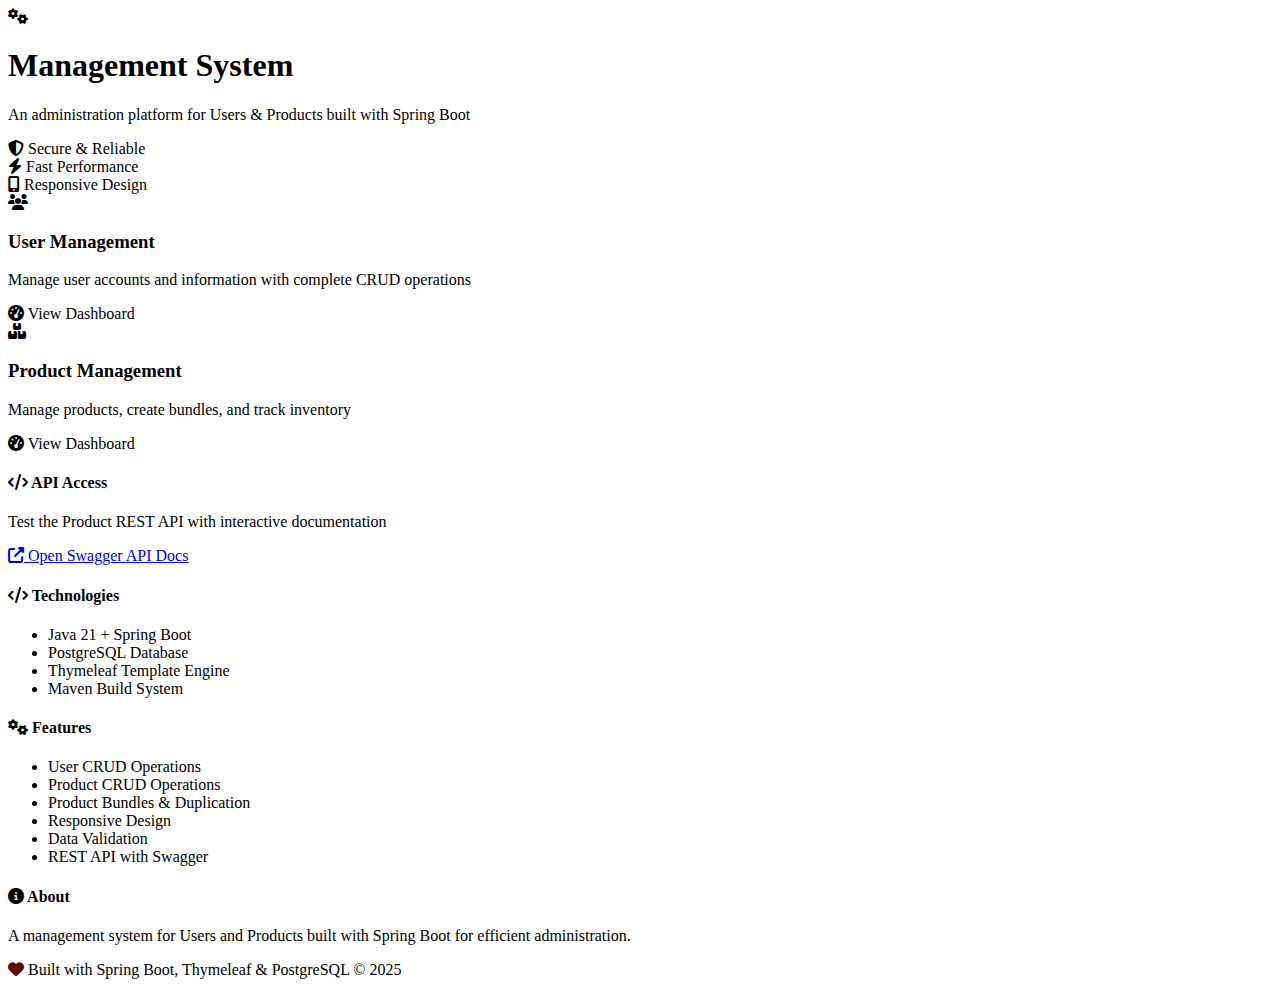
<file: src/main/resources/templates/index.html>
<!DOCTYPE html>
<html lang="en" xmlns:th="http://www.thymeleaf.org">
<head>
    <meta charset="UTF-8">
    <meta name="viewport" content="width=device-width, initial-scale=1.0">
    <title>Management System - Welcome</title>
    <link href="https://cdnjs.cloudflare.com/ajax/libs/font-awesome/6.4.0/css/all.min.css" rel="stylesheet">
    <link rel="preconnect" href="https://fonts.googleapis.com">
    <link rel="preconnect" href="https://fonts.gstatic.com" crossorigin>
    <link href="https://fonts.googleapis.com/css2?family=Inter:wght@300;400;500;600;700&display=swap" rel="stylesheet">
    <link rel="stylesheet" th:href="@{/css/style.css}">
    <link rel="stylesheet" th:href="@{/css/index.css}">
</head>
<body>
<div class="container">
    <div class="hero-section">
        <div class="hero-content">
            <div class="hero-icon">
                <i class="fas fa-cogs"></i>
            </div>
            <h1 class="hero-title">Management System</h1>
            <p class="hero-subtitle">
                An administration platform for Users & Products built with Spring Boot
            </p>
            <div class="hero-features">
                <div class="feature-item">
                    <i class="fas fa-shield-alt"></i>
                    <span>Secure & Reliable</span>
                </div>
                <div class="feature-item">
                    <i class="fas fa-bolt"></i>
                    <span>Fast Performance</span>
                </div>
                <div class="feature-item">
                    <i class="fas fa-mobile-alt"></i>
                    <span>Responsive Design</span>
                </div>
            </div>

            <div class="management-grid">
                <div class="management-section">
                    <div class="section-icon">
                        <i class="fas fa-users"></i>
                    </div>
                    <h3>User Management</h3>
                    <p>Manage user accounts and information with complete CRUD operations</p>
                    <div class="section-actions">
                        <a th:href="@{/users}" class="btn btn-primary btn-large">
                            <i class="fas fa-tachometer-alt"></i>
                            View Dashboard
                        </a>
                    </div>
                </div>

                <div class="management-section">
                    <div class="section-icon">
                        <i class="fas fa-boxes"></i>
                    </div>
                    <h3>Product Management</h3>
                    <p>Manage products, create bundles, and track inventory</p>
                    <div class="section-actions">
                        <a th:href="@{/products}" class="btn btn-primary btn-large">
                            <i class="fas fa-tachometer-alt"></i>
                            View Dashboard
                        </a>
                    </div>
                </div>
            </div>

            <div class="api-section">
                <h4><i class="fas fa-code"></i> API Access</h4>
                <p>Test the Product REST API with interactive documentation</p>
                <a href="/UserManagement/swagger-ui.html" class="btn btn-secondary" target="_blank">
                    <i class="fas fa-external-link-alt"></i> Open Swagger API Docs
                </a>
            </div>
        </div>
    </div>

    <footer class="footer">
        <div class="footer-content">
            <div class="footer-section">
                <h4><i class="fas fa-code"></i> Technologies</h4>
                <ul>
                    <li>Java 21 + Spring Boot</li>
                    <li>PostgreSQL Database</li>
                    <li>Thymeleaf Template Engine</li>
                    <li>Maven Build System</li>
                </ul>
            </div>
            <div class="footer-section">
                <h4><i class="fas fa-cogs"></i> Features</h4>
                <ul>
                    <li>User CRUD Operations</li>
                    <li>Product CRUD Operations</li>
                    <li>Product Bundles & Duplication</li>
                    <li>Responsive Design</li>
                    <li>Data Validation</li>
                    <li>REST API with Swagger</li>
                </ul>
            </div>
            <div class="footer-section">
                <h4><i class="fas fa-info-circle"></i> About</h4>
                <p>A management system for Users and Products built with Spring Boot for efficient administration.</p>
            </div>
        </div>
        <div class="footer-bottom">
            <p>
                <i class="fas fa-heart" style="color:rgb(92, 8, 8);"></i>
                Built with Spring Boot, Thymeleaf & PostgreSQL &copy; 2025
            </p>
        </div>
    </footer>
</div>

<script>
    document.addEventListener('DOMContentLoaded', function() {
        const buttons = document.querySelectorAll('.btn');
        buttons.forEach(button => {
            button.addEventListener('click', function(e) {
                const ripple = document.createElement('span');
                const rect = this.getBoundingClientRect();
                const size = Math.max(rect.width, rect.height);
                const x = e.clientX - rect.left - size / 2;
                const y = e.clientY - rect.top - size / 2;

                ripple.style.cssText = `
                        position: absolute;
                        border-radius: 50%;
                        background: rgba(255, 255, 255, 0.3);
                        width: ${size}px;
                        height: ${size}px;
                        left: ${x}px;
                        top: ${y}px;
                        transform: scale(0);
                        animation: ripple 0.6s ease-out;
                        pointer-events: none;
                    `;

                this.style.position = 'relative';
                this.style.overflow = 'hidden';
                this.appendChild(ripple);

                setTimeout(() => ripple.remove(), 600);
            });
        });

        document.addEventListener('keydown', function(e) {
            if (e.altKey && e.key === 'u') {
                e.preventDefault();
                window.location.href = '/UserManagement/users';
            }
            if (e.altKey && e.key === 'p') {
                e.preventDefault();
                window.location.href = '/UserManagement/products';
            }
            if (e.altKey && e.key === 'a') {
                e.preventDefault();
                window.open('/UserManagement/swagger-ui.html', '_blank');
            }
        });
    });
</script>
</body>
</html>
</file>
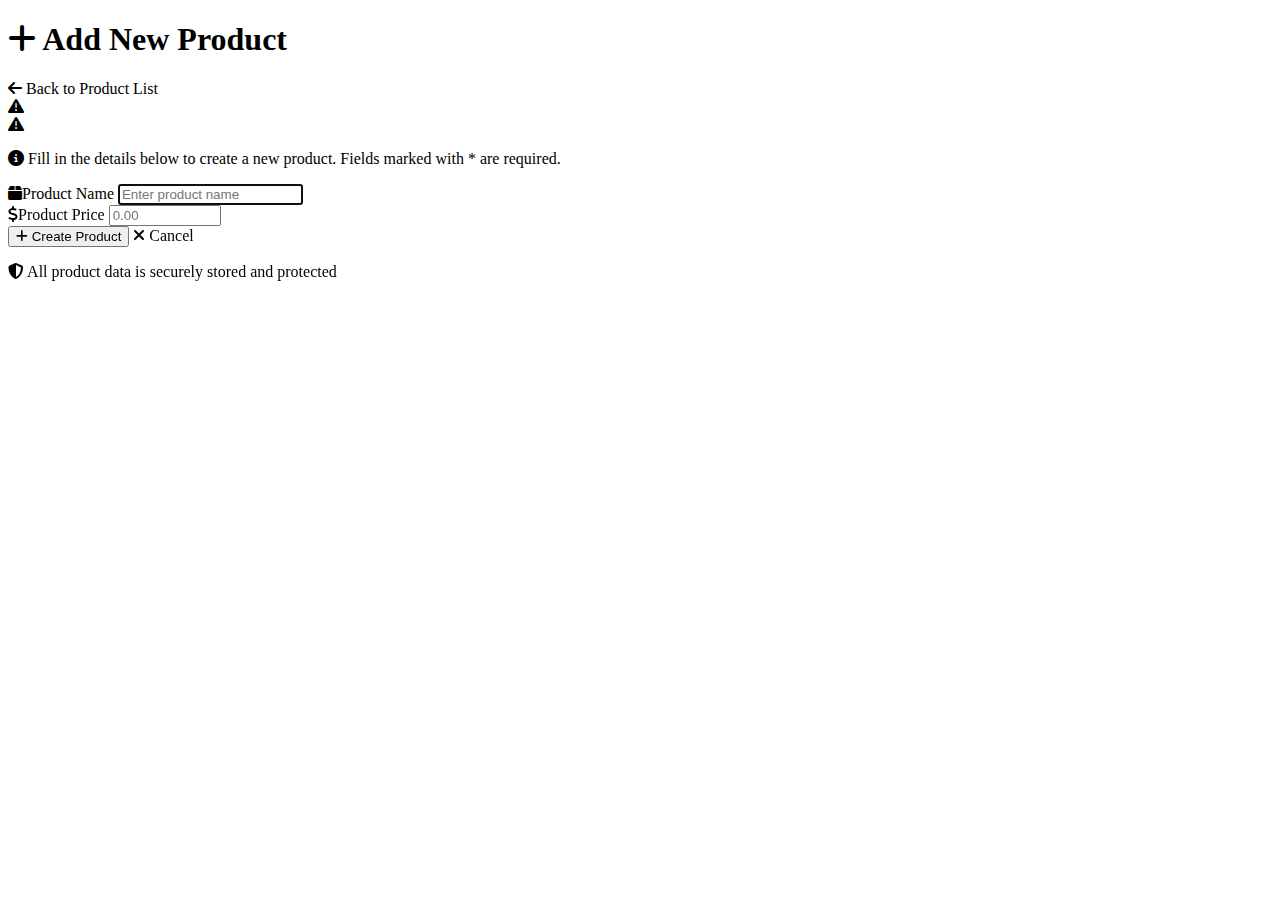
<file: src/main/resources/templates/products/add.html>
<!DOCTYPE html>
<html lang="en" xmlns:th="http://www.thymeleaf.org">
<head>
    <meta charset="UTF-8">
    <meta name="viewport" content="width=device-width, initial-scale=1.0">
    <title>Add New Product - Product Management</title>
    <link href="https://cdnjs.cloudflare.com/ajax/libs/font-awesome/6.4.0/css/all.min.css" rel="stylesheet">
    <link rel="preconnect" href="https://fonts.googleapis.com">
    <link rel="preconnect" href="https://fonts.gstatic.com" crossorigin>
    <link href="https://fonts.googleapis.com/css2?family=Inter:wght@300;400;500;600;700&display=swap" rel="stylesheet">
    <link rel="stylesheet" th:href="@{/css/style.css}">
    <link rel="stylesheet" th:href="@{/css/forms.css}">
</head>
<body>
<div class="container">
    <header class="header">
        <h1><i class="fas fa-plus"></i> Add New Product</h1>
    </header>

    <a th:href="@{/products}" class="back-link">
        <i class="fas fa-arrow-left"></i>
        Back to Product List
    </a>

    <div th:if="${#fields.hasErrors('productDto')}" class="alert alert-error">
        <i class="fas fa-exclamation-triangle"></i>
        <div th:each="error : ${#fields.errors('productDto')}" th:text="${error}"></div>
    </div>

    <div th:if="${#fields.hasErrors('productDto.name')}" class="alert alert-error">
        <i class="fas fa-exclamation-triangle"></i>
        <span th:errors="*{productDto.name}"></span>
    </div>

    <div class="form-container">
        <div class="form-info">
            <p><i class="fas fa-info-circle"></i> Fill in the details below to create a new product. Fields marked with * are required.</p>
        </div>

        <form th:action="@{/products/add}" th:object="${productDto}" method="post" id="addProductForm">
            <div class="form-group">
                <label for="name" class="required-field">
                    <i class="fas fa-box"></i>Product Name
                </label>
                <input type="text"
                       id="name"
                       th:field="*{name}"
                       placeholder="Enter product name"
                       required
                       maxlength="100"
                       th:class="${#fields.hasErrors('name')} ? 'error' : ''">
                <div th:if="${#fields.hasErrors('name')}" class="field-error" th:errors="*{name}"></div>
            </div>

            <div class="form-group">
                <label for="price" class="required-field">
                    <i class="fas fa-dollar-sign"></i>Product Price
                </label>
                <input type="number"
                       id="price"
                       th:field="*{price}"
                       placeholder="0.00"
                       required
                       min="0.01"
                       max="999999.99"
                       step="0.01"
                       th:class="${#fields.hasErrors('price')} ? 'error' : ''">
                <div th:if="${#fields.hasErrors('price')}" class="field-error" th:errors="*{price}"></div>
            </div>

            <div class="form-actions">
                <button type="submit" class="btn btn-primary btn-large">
                    <i class="fas fa-plus"></i>
                    Create Product
                </button>
                <a th:href="@{/products}" class="btn btn-secondary btn-large">
                    <i class="fas fa-times"></i>
                    Cancel
                </a>
            </div>
        </form>
    </div>

    <footer class="footer">
        <p>
            <i class="fas fa-shield-alt"></i>
            All product data is securely stored and protected
        </p>
    </footer>
</div>

<script>
    document.addEventListener('DOMContentLoaded', function() {
        const form = document.getElementById('addProductForm');
        const submitBtn = form.querySelector('button[type="submit"]');

        form.addEventListener('submit', function(e) {
            submitBtn.classList.add('loading');
            submitBtn.innerHTML = '<i class="fas fa-spinner fa-spin"></i> Creating...';
            submitBtn.disabled = true;
        });

        // Real-time validation feedback
        const inputs = form.querySelectorAll('input[required]');
        inputs.forEach(input => {
            input.addEventListener('blur', function() {
                if (this.value.trim() === '') {
                    this.style.borderColor = 'var(--error-red)';
                } else {
                    this.style.borderColor = 'var(--success-green)';
                }
            });

            input.addEventListener('input', function() {
                if (this.value.trim() !== '') {
                    this.style.borderColor = 'var(--success-green)';
                }
            });
        });

        const priceInput = document.getElementById('price');
        priceInput.addEventListener('blur', function() {
            const price = parseFloat(this.value);
            if (this.value && (isNaN(price) || price <= 0)) {
                this.style.borderColor = 'var(--error-red)';
            } else if (this.value) {
                this.style.borderColor = 'var(--success-green)';
            }
        });

        document.getElementById('name').focus();
    });
</script>
</body>
</html>
</file>
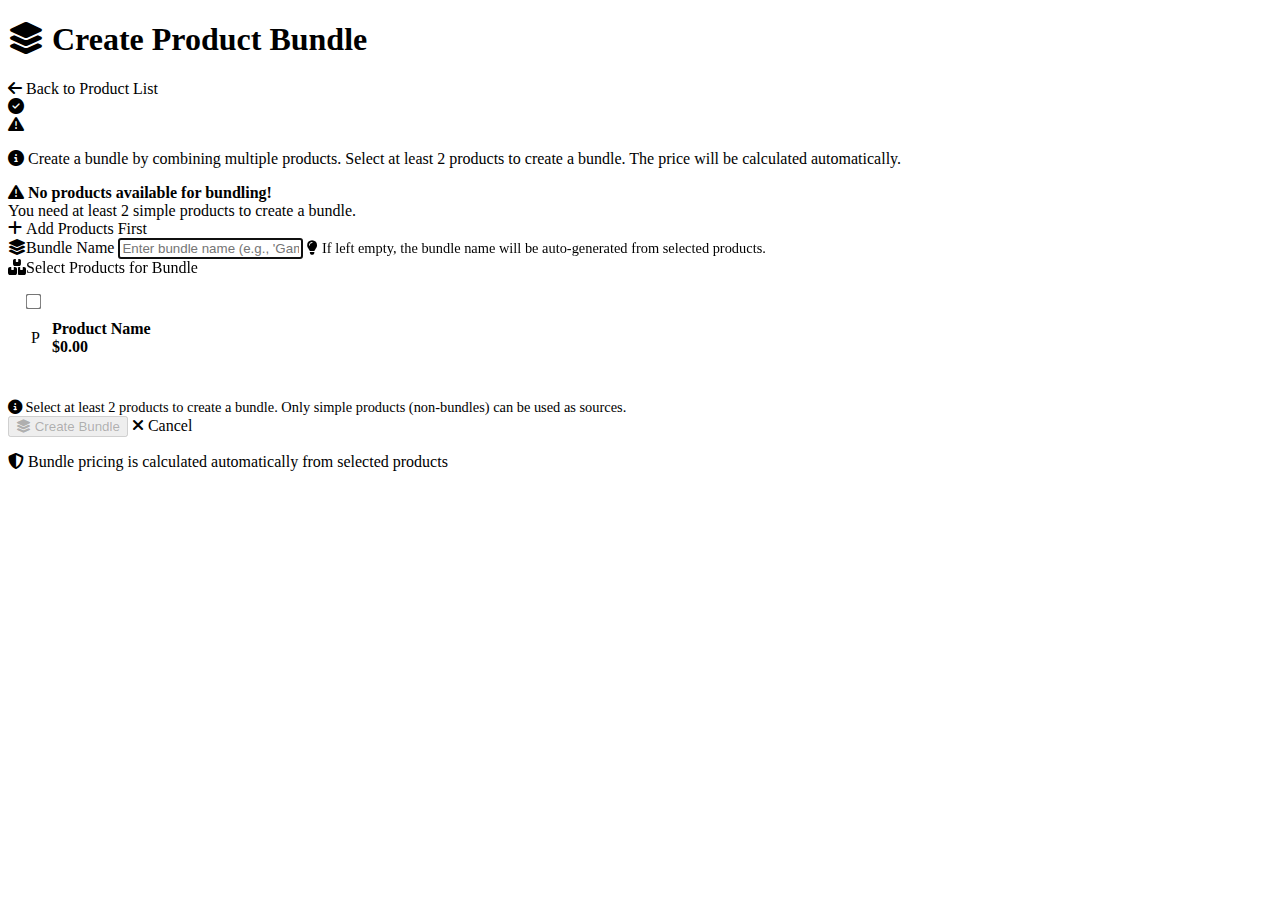
<file: src/main/resources/templates/products/bundle.html>
<!DOCTYPE html>
<html lang="en" xmlns:th="http://www.thymeleaf.org">
<head>
    <meta charset="UTF-8">
    <meta name="viewport" content="width=device-width, initial-scale=1.0">
    <title>Create Product Bundle - Product Management</title>
    <link href="https://cdnjs.cloudflare.com/ajax/libs/font-awesome/6.4.0/css/all.min.css" rel="stylesheet">
    <link rel="preconnect" href="https://fonts.googleapis.com">
    <link rel="preconnect" href="https://fonts.gstatic.com" crossorigin>
    <link href="https://fonts.googleapis.com/css2?family=Inter:wght@300;400;500;600;700&display=swap" rel="stylesheet">
    <link rel="stylesheet" th:href="@{/css/style.css}">
    <link rel="stylesheet" th:href="@{/css/forms.css}">
</head>
<body>
<div class="container">
    <header class="header">
        <h1><i class="fas fa-layer-group"></i> Create Product Bundle</h1>
    </header>

    <a th:href="@{/products}" class="back-link">
        <i class="fas fa-arrow-left"></i>
        Back to Product List
    </a>

    <!-- Success Message -->
    <div th:if="${successMessage}" class="alert alert-success">
        <i class="fas fa-check-circle"></i>
        <span th:text="${successMessage}"></span>
    </div>

    <!-- Error Message -->
    <div th:if="${errorMessage}" class="alert alert-error">
        <i class="fas fa-exclamation-triangle"></i>
        <span th:text="${errorMessage}"></span>
    </div>

    <div class="form-container">
        <div class="form-info">
            <p><i class="fas fa-info-circle"></i> Create a bundle by combining multiple products. Select at least 2 products to create a bundle. The price will be calculated automatically.</p>
        </div>

        <!-- Check if there are products available -->
        <div th:if="${#lists.isEmpty(simpleProducts)}" class="alert alert-error">
            <i class="fas fa-exclamation-triangle"></i>
            <strong>No products available for bundling!</strong>
            <br>You need at least 2 simple products to create a bundle.
            <br><a th:href="@{/products/add}" class="btn btn-primary" style="margin-top: 10px;">
            <i class="fas fa-plus"></i> Add Products First
        </a>
        </div>

        <form th:if="${!#lists.isEmpty(simpleProducts)}" th:action="@{/products/bundle}" method="post" id="bundleForm">
            <div class="form-group">
                <label for="bundleName" class="required-field">
                    <i class="fas fa-layer-group"></i>Bundle Name
                </label>
                <input type="text"
                       id="bundleName"
                       name="bundleName"
                       placeholder="Enter bundle name (e.g., 'Gaming Setup', 'Office Package')"
                       required
                       maxlength="100">
                <small style="color: var(--text-gray); font-size: 0.9em;">
                    <i class="fas fa-lightbulb"></i>
                    If left empty, the bundle name will be auto-generated from selected products.
                </small>
            </div>

            <div class="form-group">
                <label class="required-field">
                    <i class="fas fa-boxes"></i>Select Products for Bundle
                </label>
                <div class="bundle-sources">
                    <div th:each="product : ${simpleProducts}" class="source-item">
                        <input type="checkbox"
                               th:id="'product_' + ${product.id}"
                               name="sourceIds"
                               th:value="${product.id}"
                               onchange="updateBundlePreview()">
                        <label th:for="'product_' + ${product.id}" style="display: flex; align-items: center; width: 100%; cursor: pointer; padding: 8px; border-radius: 6px; margin: 0;">
                            <div class="user-avatar" style="margin-right: 12px;" th:text="${#strings.substring(product.name, 0, 1)}">P</div>
                            <div style="flex: 1;">
                                <strong th:text="${product.name}" style="color: var(--text-light);">Product Name</strong>
                                <br>
                                <span style="color: var(--success-green); font-weight: 600;">
                                        $<span th:text="${#numbers.formatDecimal(product.price, 1, 2)}">0.00</span>
                                    </span>
                            </div>
                        </label>
                    </div>
                </div>
                <small style="color: var(--text-gray); font-size: 0.9em; margin-top: 8px; display: block;">
                    <i class="fas fa-info-circle"></i>
                    Select at least 2 products to create a bundle. Only simple products (non-bundles) can be used as sources.
                </small>
            </div>

            <!-- Bundle Preview -->
            <div id="bundlePreview" class="form-group" style="display: none;">
                <label>
                    <i class="fas fa-preview"></i>Bundle Preview
                </label>
                <div style="background: var(--hover-bg); padding: 15px; border-radius: 8px; border: 1px solid var(--border-gray);">
                    <div style="display: flex; justify-content: space-between; align-items: center; margin-bottom: 10px;">
                            <span style="color: var(--text-light); font-weight: 600;">
                                <i class="fas fa-layer-group"></i> Selected Products:
                            </span>
                        <span id="selectedCount" style="color: var(--primary-purple); font-weight: 600;">0</span>
                    </div>
                    <div id="selectedProducts" style="margin-bottom: 10px;">
                        <!-- Selected products will be shown here -->
                    </div>
                    <div style="border-top: 1px solid var(--border-gray); padding-top: 10px;">
                        <div style="display: flex; justify-content: space-between; align-items: center;">
                            <span style="color: var(--text-light); font-weight: 600;">Total Bundle Price:</span>
                            <span id="totalPrice" style="color: var(--success-green); font-weight: 700; font-size: 1.2em;">$0.00</span>
                        </div>
                    </div>
                </div>
            </div>

            <div class="form-actions">
                <button type="submit" class="btn btn-primary btn-large" id="createBundleBtn" disabled>
                    <i class="fas fa-layer-group"></i>
                    Create Bundle
                </button>
                <a th:href="@{/products}" class="btn btn-secondary btn-large">
                    <i class="fas fa-times"></i>
                    Cancel
                </a>
            </div>
        </form>
    </div>

    <footer class="footer">
        <p>
            <i class="fas fa-shield-alt"></i>
            Bundle pricing is calculated automatically from selected products
        </p>
    </footer>
</div>

<style>
    .bundle-sources {
        max-height: 400px;
        overflow-y: auto;
        border: 1px solid var(--border-gray);
        border-radius: 8px;
        padding: 15px;
        background: var(--dark-bg);
    }

    .source-item {
        margin-bottom: 12px;
        border-radius: 8px;
        transition: all 0.3s ease;
    }

    .source-item:hover {
        background: var(--hover-bg);
    }

    .source-item input[type="checkbox"] {
        width: auto;
        margin-right: 12px;
        transform: scale(1.2);
    }

    .source-item input[type="checkbox"]:checked + label {
        background: var(--primary-purple);
        color: white;
        border-radius: 6px;
    }

    .selected-product-item {
        display: flex;
        align-items: center;
        padding: 8px;
        background: var(--primary-purple);
        border-radius: 6px;
        margin-bottom: 8px;
        color: white;
    }

    .selected-product-item .user-avatar {
        background: rgba(255, 255, 255, 0.2);
    }
</style>

<script th:if="${!#lists.isEmpty(simpleProducts)}">
    const products =  [];

    function updateBundlePreview() {
        const checkboxes = document.querySelectorAll('input[name="sourceIds"]:checked');
        const selectedCount = checkboxes.length;
        const createBtn = document.getElementById('createBundleBtn');
        const preview = document.getElementById('bundlePreview');
        const selectedCountEl = document.getElementById('selectedCount');
        const selectedProductsEl = document.getElementById('selectedProducts');
        const totalPriceEl = document.getElementById('totalPrice');

        selectedCountEl.textContent = selectedCount;

        if (selectedCount >= 2) {
            preview.style.display = 'block';
            createBtn.disabled = false;
            createBtn.classList.remove('btn-secondary');
            createBtn.classList.add('btn-primary');

            let totalPrice = 0;
            let selectedProductsHtml = '';

            checkboxes.forEach(checkbox => {
                const productId = parseInt(checkbox.value);
                const product = products.find(p => p.id === productId);
                if (product) {
                    totalPrice += product.price;
                    selectedProductsHtml += `
                            <div class="selected-product-item">
                                <div class="user-avatar" style="margin-right: 12px;">${product.name.charAt(0)}</div>
                                <div style="flex: 1;">
                                    <strong>${product.name}</strong>
                                    <span style="float: right;">$${product.price.toFixed(2)}</span>
                                </div>
                            </div>
                        `;
                }
            });

            selectedProductsEl.innerHTML = selectedProductsHtml;
            totalPriceEl.textContent = '$' + totalPrice.toFixed(2);
        } else {
            preview.style.display = 'none';
            createBtn.disabled = true;
            createBtn.classList.remove('btn-primary');
            createBtn.classList.add('btn-secondary');
        }
    }

    document.addEventListener('DOMContentLoaded', function() {
        const form = document.getElementById('bundleForm');

        if (form) {
            form.addEventListener('submit', function(e) {
                const selectedCount = document.querySelectorAll('input[name="sourceIds"]:checked').length;

                if (selectedCount < 2) {
                    e.preventDefault();
                    alert('Please select at least 2 products to create a bundle.');
                    return;
                }

                const submitBtn = document.getElementById('createBundleBtn');
                submitBtn.classList.add('loading');
                submitBtn.innerHTML = '<i class="fas fa-spinner fa-spin"></i> Creating Bundle...';
                submitBtn.disabled = true;
            });

            document.getElementById('bundleName').focus();
        }
    });
</script>
</body>
</html>
</file>
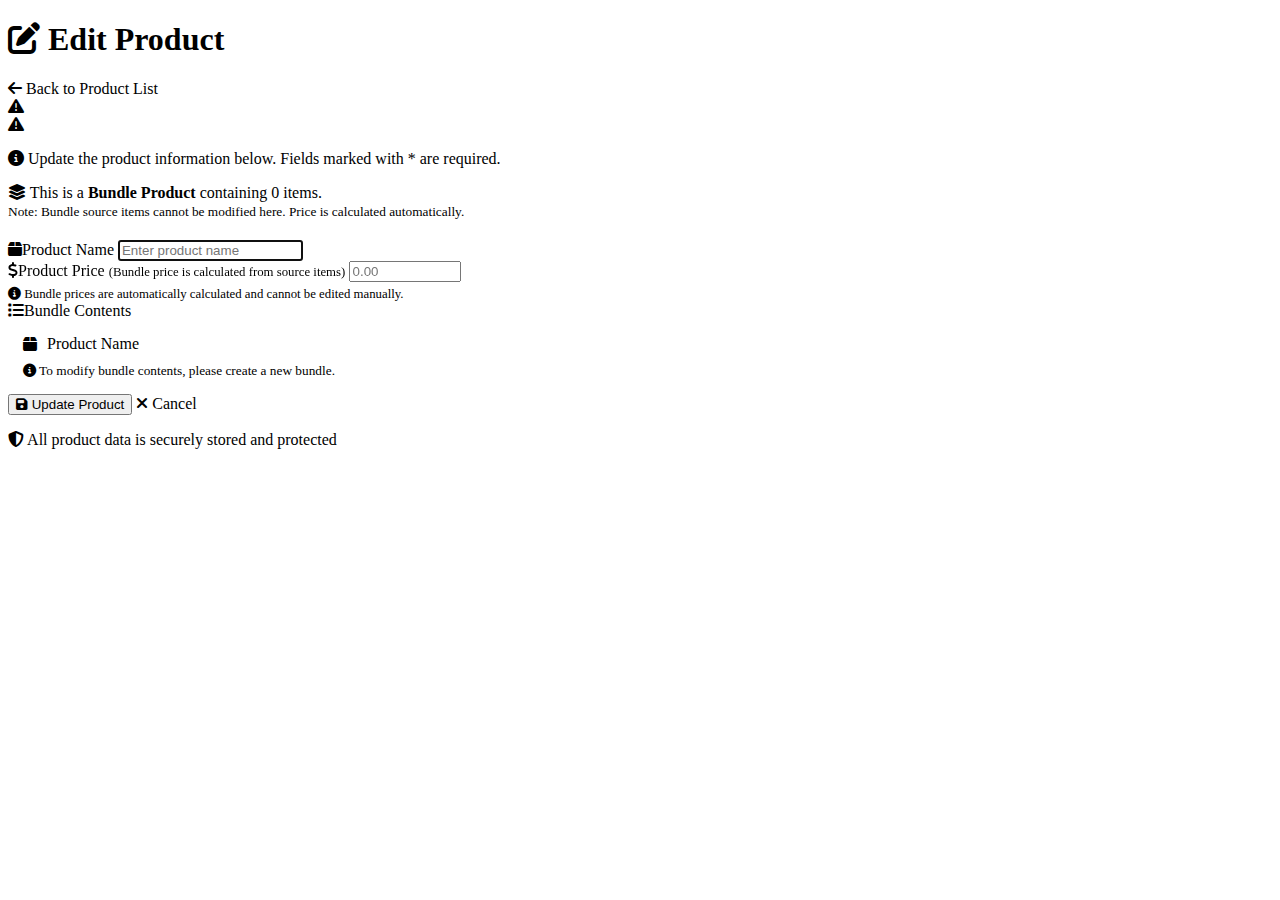
<file: src/main/resources/templates/products/edit.html>
<!DOCTYPE html>
<html lang="en" xmlns:th="http://www.thymeleaf.org">
<head>
    <meta charset="UTF-8">
    <meta name="viewport" content="width=device-width, initial-scale=1.0">
    <title>Edit Product - Product Management</title>
    <link href="https://cdnjs.cloudflare.com/ajax/libs/font-awesome/6.4.0/css/all.min.css" rel="stylesheet">
    <link rel="preconnect" href="https://fonts.googleapis.com">
    <link rel="preconnect" href="https://fonts.gstatic.com" crossorigin>
    <link href="https://fonts.googleapis.com/css2?family=Inter:wght@300;400;500;600;700&display=swap" rel="stylesheet">
    <link rel="stylesheet" th:href="@{/css/style.css}">
    <link rel="stylesheet" th:href="@{/css/forms.css}">
</head>
<body>
<div class="container">
    <header class="header">
        <h1><i class="fas fa-edit"></i> Edit Product</h1>
    </header>

    <a th:href="@{/products}" class="back-link">
        <i class="fas fa-arrow-left"></i>
        Back to Product List
    </a>

    <div th:if="${#fields.hasErrors('productDto')}" class="alert alert-error">
        <i class="fas fa-exclamation-triangle"></i>
        <div th:each="error : ${#fields.errors('productDto')}" th:text="${error}"></div>
    </div>

    <div th:if="${#fields.hasErrors('productDto.name')}" class="alert alert-error">
        <i class="fas fa-exclamation-triangle"></i>
        <span th:errors="*{productDto.name}"></span>
    </div>

    <div class="form-container">
        <div class="form-info">
            <p><i class="fas fa-info-circle"></i> Update the product information below. Fields marked with * are required.</p>
        </div>

        <!-- Show Bundle Info if it's a bundle -->
        <div th:if="${productDto.bundle}" class="alert alert-success" style="margin-bottom: 20px;">
            <i class="fas fa-layer-group"></i>
            This is a <strong>Bundle Product</strong> containing <span th:text="${productDto.sourcesCount}">0</span> items.
            <br><small>Note: Bundle source items cannot be modified here. Price is calculated automatically.</small>
        </div>

        <form th:action="@{/products/edit/{id}(id=${productDto.id})}" th:object="${productDto}" method="post" id="editProductForm">
            <input type="hidden" th:field="*{id}">

            <div class="form-group">
                <label for="name" class="required-field">
                    <i class="fas fa-box"></i>Product Name
                </label>
                <input type="text"
                       id="name"
                       th:field="*{name}"
                       placeholder="Enter product name"
                       required
                       maxlength="100"
                       th:class="${#fields.hasErrors('name')} ? 'error' : ''">
                <div th:if="${#fields.hasErrors('name')}" class="field-error" th:errors="*{name}"></div>
            </div>

            <div class="form-group">
                <label for="price" class="required-field">
                    <i class="fas fa-dollar-sign"></i>Product Price
                    <span th:if="${productDto.bundle}" style="font-size: 0.8em; color: var(--text-gray);">
                            (Bundle price is calculated from source items)
                        </span>
                </label>
                <input type="number"
                       id="price"
                       th:field="*{price}"
                       placeholder="0.00"
                       required
                       min="0.01"
                       max="999999.99"
                       step="0.01"
                       th:readonly="${productDto.bundle}"
                       th:class="${#fields.hasErrors('price')} ? 'error' : ''"
                       th:style="${productDto.bundle} ? 'background-color: var(--hover-bg); color: var(--text-gray);' : ''">
                <div th:if="${#fields.hasErrors('price')}" class="field-error" th:errors="*{price}"></div>
                <div th:if="${productDto.bundle}" style="font-size: 0.8em; color: var(--text-gray); margin-top: 5px;">
                    <i class="fas fa-info-circle"></i> Bundle prices are automatically calculated and cannot be edited manually.
                </div>
            </div>

            <div th:if="${productDto.bundle and productDto.sourceNames != null}" class="form-group">
                <label>
                    <i class="fas fa-list"></i>Bundle Contents
                </label>
                <div style="background: var(--hover-bg); padding: 15px; border-radius: 8px; border: 1px solid var(--border-gray);">
                    <div th:each="sourceName, iterStat : ${productDto.sourceNames}"
                         style="display: flex; align-items: center; margin-bottom: 8px;">
                        <i class="fas fa-box" style="color: var(--primary-purple); margin-right: 10px;"></i>
                        <span th:text="${sourceName}" style="color: var(--text-light);">Product Name</span>
                    </div>
                    <small style="color: var(--text-gray);">
                        <i class="fas fa-info-circle"></i>
                        To modify bundle contents, please create a new bundle.
                    </small>
                </div>
            </div>

            <div class="form-actions">
                <button type="submit" class="btn btn-primary btn-large">
                    <i class="fas fa-save"></i>
                    Update Product
                </button>
                <a th:href="@{/products}" class="btn btn-secondary btn-large">
                    <i class="fas fa-times"></i>
                    Cancel
                </a>
            </div>
        </form>
    </div>

    <footer class="footer">
        <p>
            <i class="fas fa-shield-alt"></i>
            All product data is securely stored and protected
        </p>
    </footer>
</div>

<script>
    document.addEventListener('DOMContentLoaded', function() {
        const form = document.getElementById('editProductForm');
        const submitBtn = form.querySelector('button[type="submit"]');

        form.addEventListener('submit', function(e) {
            submitBtn.classList.add('loading');
            submitBtn.innerHTML = '<i class="fas fa-spinner fa-spin"></i> Updating...';
            submitBtn.disabled = true;
        });

        // Real-time validation feedback (only for non-readonly fields)
        const inputs = form.querySelectorAll('input[required]:not([readonly])');
        inputs.forEach(input => {
            input.addEventListener('blur', function() {
                if (this.value.trim() === '') {
                    this.style.borderColor = 'var(--error-red)';
                } else {
                    this.style.borderColor = 'var(--success-green)';
                }
            });

            input.addEventListener('input', function() {
                if (this.value.trim() !== '') {
                    this.style.borderColor = 'var(--success-green)';
                }
            });
        });

        // Price validation (only if not readonly)
        const priceInput = document.getElementById('price');
        if (!priceInput.readOnly) {
            priceInput.addEventListener('blur', function() {
                const price = parseFloat(this.value);
                if (this.value && (isNaN(price) || price <= 0)) {
                    this.style.borderColor = 'var(--error-red)';
                } else if (this.value) {
                    this.style.borderColor = 'var(--success-green)';
                }
            });
        }

        document.getElementById('name').focus();
    });
</script>
</body>
</html>
</file>
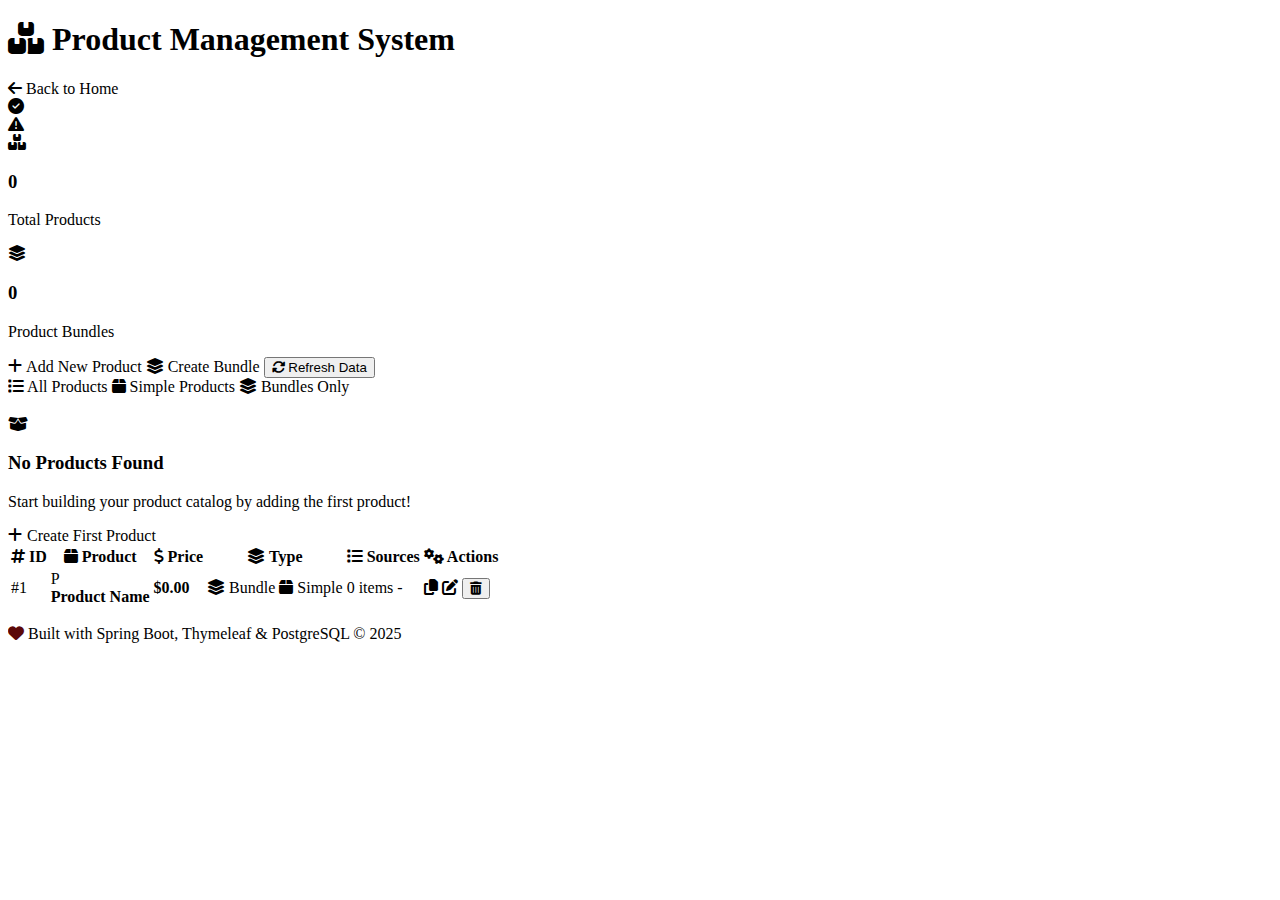
<file: src/main/resources/templates/products/list.html>
<!DOCTYPE html>
<html lang="en" xmlns:th="http://www.thymeleaf.org">
<head>
    <meta charset="UTF-8">
    <meta name="viewport" content="width=device-width, initial-scale=1.0">
    <title>Product Management - Dashboard</title>
    <link href="https://cdnjs.cloudflare.com/ajax/libs/font-awesome/6.4.0/css/all.min.css" rel="stylesheet">
    <link rel="preconnect" href="https://fonts.googleapis.com">
    <link rel="preconnect" href="https://fonts.gstatic.com" crossorigin>
    <link href="https://fonts.googleapis.com/css2?family=Inter:wght@300;400;500;600;700&display=swap" rel="stylesheet">
    <link rel="stylesheet" th:href="@{/css/style.css}">
    <link rel="stylesheet" th:href="@{/css/forms.css}">
</head>
<body>
<div class="container">
    <header class="header">
        <h1><i class="fas fa-boxes"></i> Product Management System</h1>
    </header>

    <a th:href="@{/}" class="back-link">
        <i class="fas fa-arrow-left"></i>
        Back to Home
    </a>

    <!-- Success Message -->
    <div th:if="${successMessage}" class="alert alert-success">
        <i class="fas fa-check-circle"></i>
        <span th:text="${successMessage}"></span>
    </div>

    <!-- Error Message -->
    <div th:if="${errorMessage}" class="alert alert-error">
        <i class="fas fa-exclamation-triangle"></i>
        <span th:text="${errorMessage}"></span>
    </div>

    <div class="stats-section">
        <div class="stats-card">
            <i class="fas fa-boxes"></i>
            <div>
                <h3 th:text="${productCount}">0</h3>
                <p>Total Products</p>
            </div>
        </div>

        <div class="stats-card">
            <i class="fas fa-layer-group"></i>
            <div>
                <h3 th:text="${bundleCount}">0</h3>
                <p>Product Bundles</p>
            </div>
        </div>

        <div class="actions">
            <a th:href="@{/products/add}" class="btn btn-primary">
                <i class="fas fa-plus"></i> Add New Product
            </a>
            <a th:href="@{/products/bundle}" class="btn btn-secondary">
                <i class="fas fa-layer-group"></i> Create Bundle
            </a>
            <button onclick="location.reload()" class="btn btn-secondary">
                <i class="fas fa-sync-alt"></i> Refresh Data
            </button>
        </div>
    </div>

    <!-- Filter Section -->
    <div class="stats-section" style="margin-bottom: 20px;">
        <div class="actions">
            <a th:href="@{/products}"
               th:class="${viewType == null} ? 'btn btn-primary' : 'btn btn-secondary'">
                <i class="fas fa-list"></i> All Products
            </a>
            <a th:href="@{/products/simple}"
               th:class="${viewType == 'simple'} ? 'btn btn-primary' : 'btn btn-secondary'">
                <i class="fas fa-box"></i> Simple Products
            </a>
            <a th:href="@{/products/bundles}"
               th:class="${viewType == 'bundles'} ? 'btn btn-primary' : 'btn btn-secondary'">
                <i class="fas fa-layer-group"></i> Bundles Only
            </a>
        </div>
    </div>

    <div class="table-container">
        <!-- Empty State -->
        <div th:if="${#lists.isEmpty(products)}" class="empty-state">
            <i class="fas fa-box-open"></i>
            <h3>No Products Found</h3>
            <p>Start building your product catalog by adding the first product!</p>
            <a th:href="@{/products/add}" class="btn btn-primary">
                <i class="fas fa-plus"></i> Create First Product
            </a>
        </div>

        <!-- Products Table -->
        <table th:if="${!#lists.isEmpty(products)}" class="users-table">
            <thead>
            <tr>
                <th><i class="fas fa-hashtag"></i> ID</th>
                <th><i class="fas fa-box"></i> Product</th>
                <th><i class="fas fa-dollar-sign"></i> Price</th>
                <th><i class="fas fa-layer-group"></i> Type</th>
                <th><i class="fas fa-list"></i> Sources</th>
                <th><i class="fas fa-cogs"></i> Actions</th>
            </tr>
            </thead>
            <tbody>
            <tr th:each="product, iterStat : ${products}" th:class="${iterStat.even} ? 'even' : 'odd'">
                <td class="id-cell" th:text="'#' + ${product.id}">#1</td>
                <td class="name-cell">
                    <div class="user-avatar" th:text="${#strings.substring(product.name, 0, 1)}">P</div>
                    <div>
                        <strong th:text="${product.name}">Product Name</strong>
                    </div>
                </td>
                <td class="price-cell">
                            <span style="color: var(--success-green); font-weight: 600;">
                                $<span th:text="${#numbers.formatDecimal(product.price, 1, 2)}">0.00</span>
                            </span>
                </td>
                <td class="type-cell">
                            <span th:if="${product.bundle}" style="color: var(--primary-purple);">
                                <i class="fas fa-layer-group"></i> Bundle
                            </span>
                    <span th:if="${!product.bundle}" style="color: var(--text-gray);">
                                <i class="fas fa-box"></i> Simple
                            </span>
                </td>
                <td class="sources-cell">
                            <span th:if="${product.bundle}" style="color: var(--text-light);">
                                <span th:text="${product.sourcesCount}">0</span> items
                            </span>
                    <span th:if="${!product.bundle}" style="color: var(--text-gray);">-</span>
                </td>
                <td class="actions-cell">
                    <div class="action-buttons">
                        <a th:href="@{/products/duplicate/{id}(id=${product.id})}"
                           class="btn btn-edit"
                           th:title="'Duplicate ' + ${product.name}">
                            <i class="fas fa-copy"></i>
                        </a>
                        <a th:href="@{/products/edit/{id}(id=${product.id})}"
                           class="btn btn-edit"
                           th:title="'Edit ' + ${product.name}">
                            <i class="fas fa-edit"></i>
                        </a>
                        <button th:data-product-id="${product.id}"
                                th:data-product-name="${product.name}"
                                class="btn btn-delete"
                                th:title="'Delete ' + ${product.name}"
                                onclick="confirmDelete(this.dataset.productId, this.dataset.productName)">
                            <i class="fas fa-trash-alt"></i>
                        </button>
                    </div>
                </td>
            </tr>
            </tbody>
        </table>
    </div>

    <footer class="footer">
        <p>
            <i class="fas fa-heart" style="color:rgb(92, 8, 8);"></i>
            Built with Spring Boot, Thymeleaf & PostgreSQL &copy; 2025
        </p>
    </footer>
</div>

<script>
    function confirmDelete(productId, productName) {
        console.log("Confirm delete for product ID: " + productId + ", Name: " + productName);
        const result = confirm(
            `⚠️ DELETE PRODUCT CONFIRMATION\n\n` +
            `Product: ` + productName +
            `\n` +
            `ID: ` + productId +
            `\n\n` +
            `This action cannot be undone!\n` +
            `Are you absolutely sure?`
        );

        if (result) {
            const deleteBtn = event.target.closest('.btn-delete');
            deleteBtn.classList.add('loading');
            deleteBtn.innerHTML = '<i class="fas fa-spinner fa-spin"></i>';
            window.location.href = '/UserManagement/products/delete/' + productId;
        }
    }

    document.addEventListener('DOMContentLoaded', function() {
        const alerts = document.querySelectorAll('.alert');
        alerts.forEach(alert => {
            setTimeout(() => {
                alert.style.transform = 'translateX(100%)';
                alert.style.opacity = '0';
                setTimeout(() => alert.remove(), 300);
            }, 5000);
        });

        const tableRows = document.querySelectorAll('.users-table tbody tr');
        tableRows.forEach(row => {
            row.addEventListener('mouseenter', function() {
                this.style.transform = 'scale(1.02)';
            });

            row.addEventListener('mouseleave', function() {
                this.style.transform = 'scale(1)';
            });
        });
    });

    document.querySelectorAll('.btn:not(.btn-delete)').forEach(btn => {
        btn.addEventListener('click', function() {
            this.classList.add('loading');
            setTimeout(() => this.classList.remove('loading'), 2000);
        });
    });

    document.addEventListener('keydown', function(e) {
        if (e.altKey && e.key === 'n') {
            e.preventDefault();
            window.location.href = '/UserManagement/products/add';
        }

        if (e.altKey && e.key === 'r') {
            e.preventDefault();
            location.reload();
        }
    });
</script>
</body>
</html>
</file>
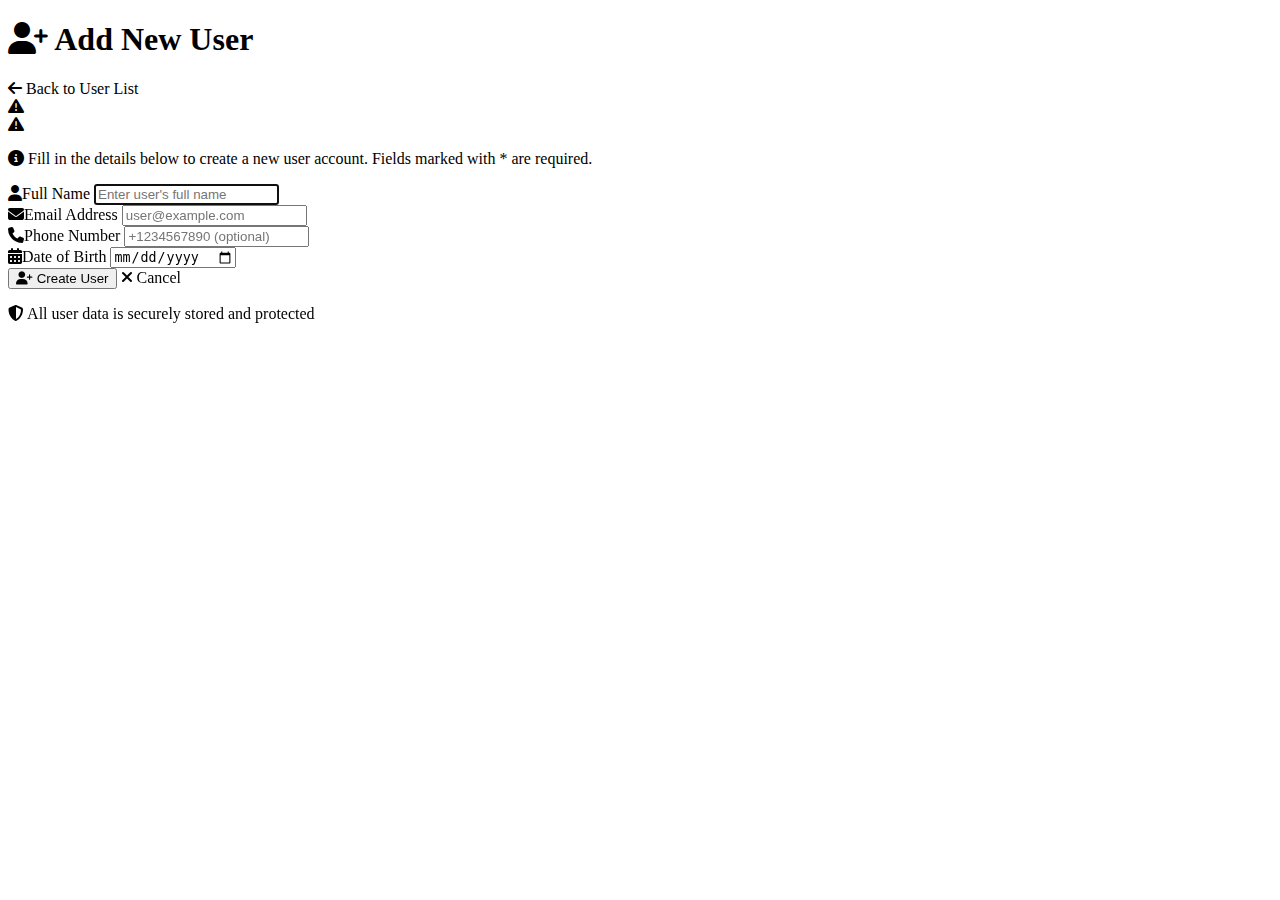
<file: src/main/resources/templates/users/add.html>
<!DOCTYPE html>
<html lang="en" xmlns:th="http://www.thymeleaf.org">
<head>
    <meta charset="UTF-8">
    <meta name="viewport" content="width=device-width, initial-scale=1.0">
    <title>Add New User - User Management</title>
    <link href="https://cdnjs.cloudflare.com/ajax/libs/font-awesome/6.4.0/css/all.min.css" rel="stylesheet">
    <link rel="preconnect" href="https://fonts.googleapis.com">
    <link rel="preconnect" href="https://fonts.gstatic.com" crossorigin>
    <link href="https://fonts.googleapis.com/css2?family=Inter:wght@300;400;500;600;700&display=swap" rel="stylesheet">
    <link rel="stylesheet" th:href="@{/css/style.css}">
    <link rel="stylesheet" th:href="@{/css/forms.css}">
</head>
<body>
<div class="container">
    <header class="header">
        <h1><i class="fas fa-user-plus"></i> Add New User</h1>
    </header>

    <a th:href="@{/users}" class="back-link">
        <i class="fas fa-arrow-left"></i>
        Back to User List
    </a>

    <!-- Error Messages -->
    <div th:if="${#fields.hasErrors('userDto')}" class="alert alert-error">
        <i class="fas fa-exclamation-triangle"></i>
        <div th:each="error : ${#fields.errors('userDto')}" th:text="${error}"></div>
    </div>

    <!-- Individual Field Errors -->
    <div th:if="${#fields.hasErrors('userDto.email')}" class="alert alert-error">
        <i class="fas fa-exclamation-triangle"></i>
        <span th:errors="*{userDto.email}"></span>
    </div>

    <div class="form-container">
        <div class="form-info">
            <p><i class="fas fa-info-circle"></i> Fill in the details below to create a new user account. Fields marked with * are required.</p>
        </div>

        <form th:action="@{/users/add}" th:object="${userDto}" method="post" id="addUserForm">
            <div class="form-group">
                <label for="name" class="required-field">
                    <i class="fas fa-user"></i>Full Name
                </label>
                <input type="text"
                       id="name"
                       th:field="*{name}"
                       placeholder="Enter user's full name"
                       required
                       maxlength="100"
                       th:class="${#fields.hasErrors('name')} ? 'error' : ''">
                <div th:if="${#fields.hasErrors('name')}" class="field-error" th:errors="*{name}"></div>
            </div>

            <div class="form-group">
                <label for="email" class="required-field">
                    <i class="fas fa-envelope"></i>Email Address
                </label>
                <input type="email"
                       id="email"
                       th:field="*{email}"
                       placeholder="user@example.com"
                       required
                       maxlength="150"
                       th:class="${#fields.hasErrors('email')} ? 'error' : ''">
                <div th:if="${#fields.hasErrors('email')}" class="field-error" th:errors="*{email}"></div>
            </div>

            <div class="form-group">
                <label for="phone">
                    <i class="fas fa-phone"></i>Phone Number
                </label>
                <input type="tel"
                       id="phone"
                       th:field="*{phone}"
                       placeholder="+1234567890 (optional)"
                       maxlength="20"
                       th:class="${#fields.hasErrors('phone')} ? 'error' : ''">
                <div th:if="${#fields.hasErrors('phone')}" class="field-error" th:errors="*{phone}"></div>
            </div>

            <div class="form-group">
                <label for="dateNaissance">
                    <i class="fas fa-calendar-alt"></i>Date of Birth
                </label>
                <input type="date"
                       id="dateNaissance"
                       th:field="*{dateNaissance}"
                       th:max="${#temporals.format(#temporals.createNow(), 'yyyy-MM-dd')}"
                       th:class="${#fields.hasErrors('dateNaissance')} ? 'error' : ''">
                <div th:if="${#fields.hasErrors('dateNaissance')}" class="field-error" th:errors="*{dateNaissance}"></div>
            </div>

            <div class="form-actions">
                <button type="submit" class="btn btn-primary btn-large">
                    <i class="fas fa-user-plus"></i>
                    Create User
                </button>
                <a th:href="@{/users}" class="btn btn-secondary btn-large">
                    <i class="fas fa-times"></i>
                    Cancel
                </a>
            </div>
        </form>
    </div>

    <footer class="footer">
        <p>
            <i class="fas fa-shield-alt"></i>
            All user data is securely stored and protected
        </p>
    </footer>
</div>

<script>
    document.addEventListener('DOMContentLoaded', function() {
        const form = document.getElementById('addUserForm');
        const submitBtn = form.querySelector('button[type="submit"]');

        form.addEventListener('submit', function(e) {
            submitBtn.classList.add('loading');
            submitBtn.innerHTML = '<i class="fas fa-spinner fa-spin"></i> Creating...';
            submitBtn.disabled = true;
        });

        const inputs = form.querySelectorAll('input[required]');
        inputs.forEach(input => {
            input.addEventListener('blur', function() {
                if (this.value.trim() === '') {
                    this.style.borderColor = 'var(--error-red)';
                } else {
                    this.style.borderColor = 'var(--success-green)';
                }
            });

            input.addEventListener('input', function() {
                if (this.value.trim() !== '') {
                    this.style.borderColor = 'var(--success-green)';
                }
            });
        });

        const emailInput = document.getElementById('email');
        emailInput.addEventListener('blur', function() {
            const emailPattern = /^[^\s@]+@[^\s@]+\.[^\s@]+$/;
            if (this.value && !emailPattern.test(this.value)) {
                this.style.borderColor = 'var(--error-red)';
            } else if (this.value) {
                this.style.borderColor = 'var(--success-green)';
            }
        });

        const phoneInput = document.getElementById('phone');
        phoneInput.addEventListener('input', function() {
            this.value = this.value.replace(/[^\d+\-\s()]/g, '');
        });

        document.getElementById('name').focus();
    });
</script>
</body>
</html>
</file>
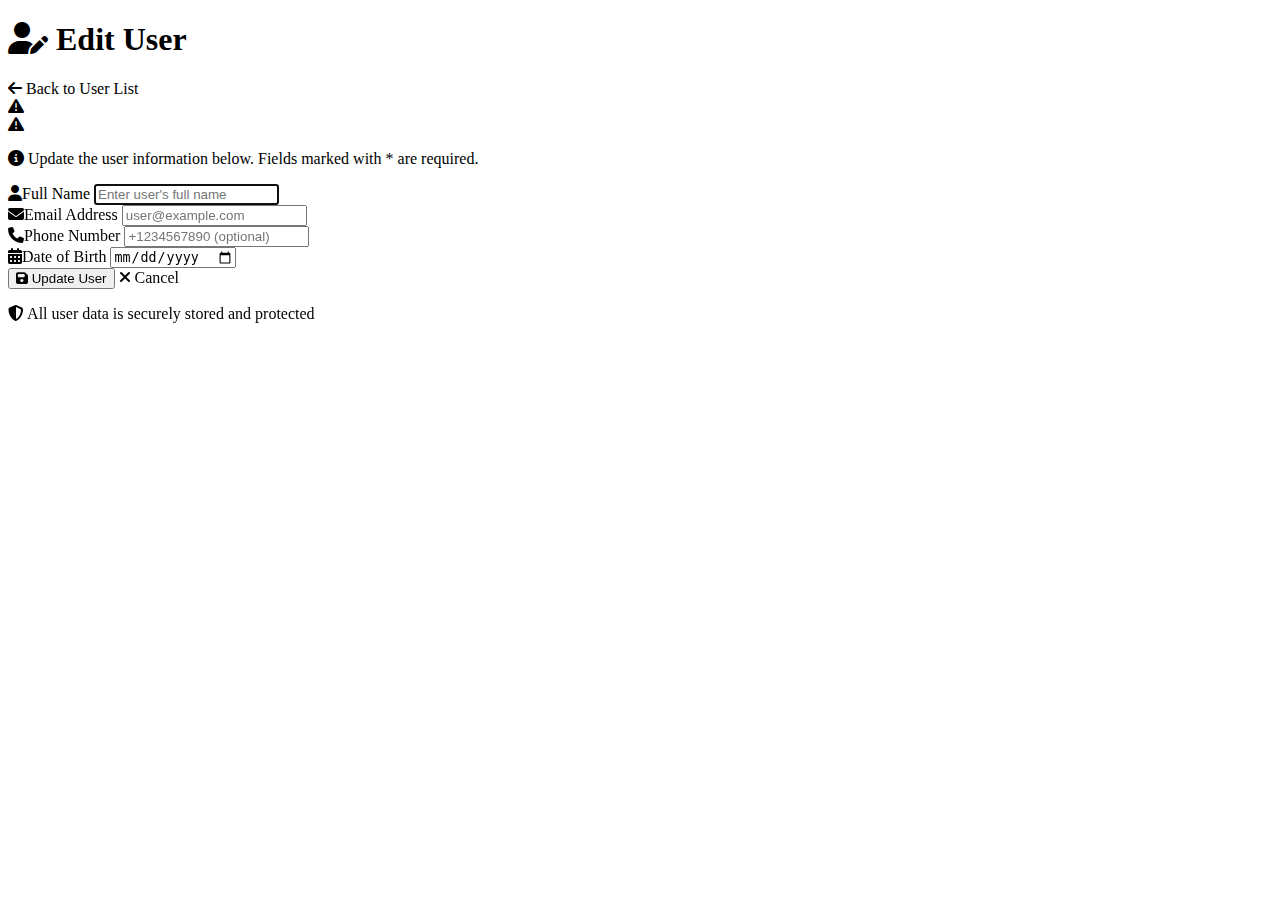
<file: src/main/resources/templates/users/edit.html>
<!DOCTYPE html>
<html lang="en" xmlns:th="http://www.thymeleaf.org">
<head>
    <meta charset="UTF-8">
    <meta name="viewport" content="width=device-width, initial-scale=1.0">
    <title>Edit User - User Management</title>
    <link href="https://cdnjs.cloudflare.com/ajax/libs/font-awesome/6.4.0/css/all.min.css" rel="stylesheet">
    <link rel="preconnect" href="https://fonts.googleapis.com">
    <link rel="preconnect" href="https://fonts.gstatic.com" crossorigin>
    <link href="https://fonts.googleapis.com/css2?family=Inter:wght@300;400;500;600;700&display=swap" rel="stylesheet">
    <link rel="stylesheet" th:href="@{/css/style.css}">
    <link rel="stylesheet" th:href="@{/css/forms.css}">
</head>
<body>
<div class="container">
    <header class="header">
        <h1><i class="fas fa-user-edit"></i> Edit User</h1>
    </header>

    <a th:href="@{/users}" class="back-link">
        <i class="fas fa-arrow-left"></i>
        Back to User List
    </a>

    <div th:if="${#fields.hasErrors('userDto')}" class="alert alert-error">
        <i class="fas fa-exclamation-triangle"></i>
        <div th:each="error : ${#fields.errors('userDto')}" th:text="${error}"></div>
    </div>

    <div th:if="${#fields.hasErrors('userDto.email')}" class="alert alert-error">
        <i class="fas fa-exclamation-triangle"></i>
        <span th:errors="*{userDto.email}"></span>
    </div>

    <div class="form-container">
        <div class="form-info">
            <p><i class="fas fa-info-circle"></i> Update the user information below. Fields marked with * are required.</p>
        </div>

        <form th:action="@{/users/edit/{id}(id=${userDto.id})}" th:object="${userDto}" method="post" id="editUserForm">
            <input type="hidden" th:field="*{id}">

            <div class="form-group">
                <label for="name" class="required-field">
                    <i class="fas fa-user"></i>Full Name
                </label>
                <input type="text"
                       id="name"
                       th:field="*{name}"
                       placeholder="Enter user's full name"
                       required
                       maxlength="100"
                       th:class="${#fields.hasErrors('name')} ? 'error' : ''">
                <div th:if="${#fields.hasErrors('name')}" class="field-error" th:errors="*{name}"></div>
            </div>

            <div class="form-group">
                <label for="email" class="required-field">
                    <i class="fas fa-envelope"></i>Email Address
                </label>
                <input type="email"
                       id="email"
                       th:field="*{email}"
                       placeholder="user@example.com"
                       required
                       maxlength="150"
                       th:class="${#fields.hasErrors('email')} ? 'error' : ''">
                <div th:if="${#fields.hasErrors('email')}" class="field-error" th:errors="*{email}"></div>
            </div>

            <div class="form-group">
                <label for="phone">
                    <i class="fas fa-phone"></i>Phone Number
                </label>
                <input type="tel"
                       id="phone"
                       th:field="*{phone}"
                       placeholder="+1234567890 (optional)"
                       maxlength="20"
                       th:class="${#fields.hasErrors('phone')} ? 'error' : ''">
                <div th:if="${#fields.hasErrors('phone')}" class="field-error" th:errors="*{phone}"></div>
            </div>

            <div class="form-group">
                <label for="dateNaissance">
                    <i class="fas fa-calendar-alt"></i>Date of Birth
                </label>
                <input type="date"
                       id="dateNaissance"
                       th:field="*{dateNaissance}"
                       th:max="${#temporals.format(#temporals.createNow(), 'yyyy-MM-dd')}"
                       th:class="${#fields.hasErrors('dateNaissance')} ? 'error' : ''">
                <div th:if="${#fields.hasErrors('dateNaissance')}" class="field-error" th:errors="*{dateNaissance}"></div>
            </div>

            <div class="form-actions">
                <button type="submit" class="btn btn-primary btn-large">
                    <i class="fas fa-save"></i>
                    Update User
                </button>
                <a th:href="@{/users}" class="btn btn-secondary btn-large">
                    <i class="fas fa-times"></i>
                    Cancel
                </a>
            </div>
        </form>
    </div>

    <footer class="footer">
        <p>
            <i class="fas fa-shield-alt"></i>
            All user data is securely stored and protected
        </p>
    </footer>
</div>

<script>
    document.addEventListener('DOMContentLoaded', function() {
        const form = document.getElementById('editUserForm');
        const submitBtn = form.querySelector('button[type="submit"]');

        form.addEventListener('submit', function(e) {
            submitBtn.classList.add('loading');
            submitBtn.innerHTML = '<i class="fas fa-spinner fa-spin"></i> Updating...';
            submitBtn.disabled = true;
        });

        // Real-time validation feedback
        const inputs = form.querySelectorAll('input[required]');
        inputs.forEach(input => {
            input.addEventListener('blur', function() {
                if (this.value.trim() === '') {
                    this.style.borderColor = 'var(--error-red)';
                } else {
                    this.style.borderColor = 'var(--success-green)';
                }
            });

            input.addEventListener('input', function() {
                if (this.value.trim() !== '') {
                    this.style.borderColor = 'var(--success-green)';
                }
            });
        });

        const emailInput = document.getElementById('email');
        emailInput.addEventListener('blur', function() {
            const emailPattern = /^[^\s@]+@[^\s@]+\.[^\s@]+$/;
            if (this.value && !emailPattern.test(this.value)) {
                this.style.borderColor = 'var(--error-red)';
            } else if (this.value) {
                this.style.borderColor = 'var(--success-green)';
            }
        });

        const phoneInput = document.getElementById('phone');
        phoneInput.addEventListener('input', function() {
            this.value = this.value.replace(/[^\d+\-\s()]/g, '');
        });

        document.getElementById('name').focus();
    });
</script>
</body>
</html>
</file>
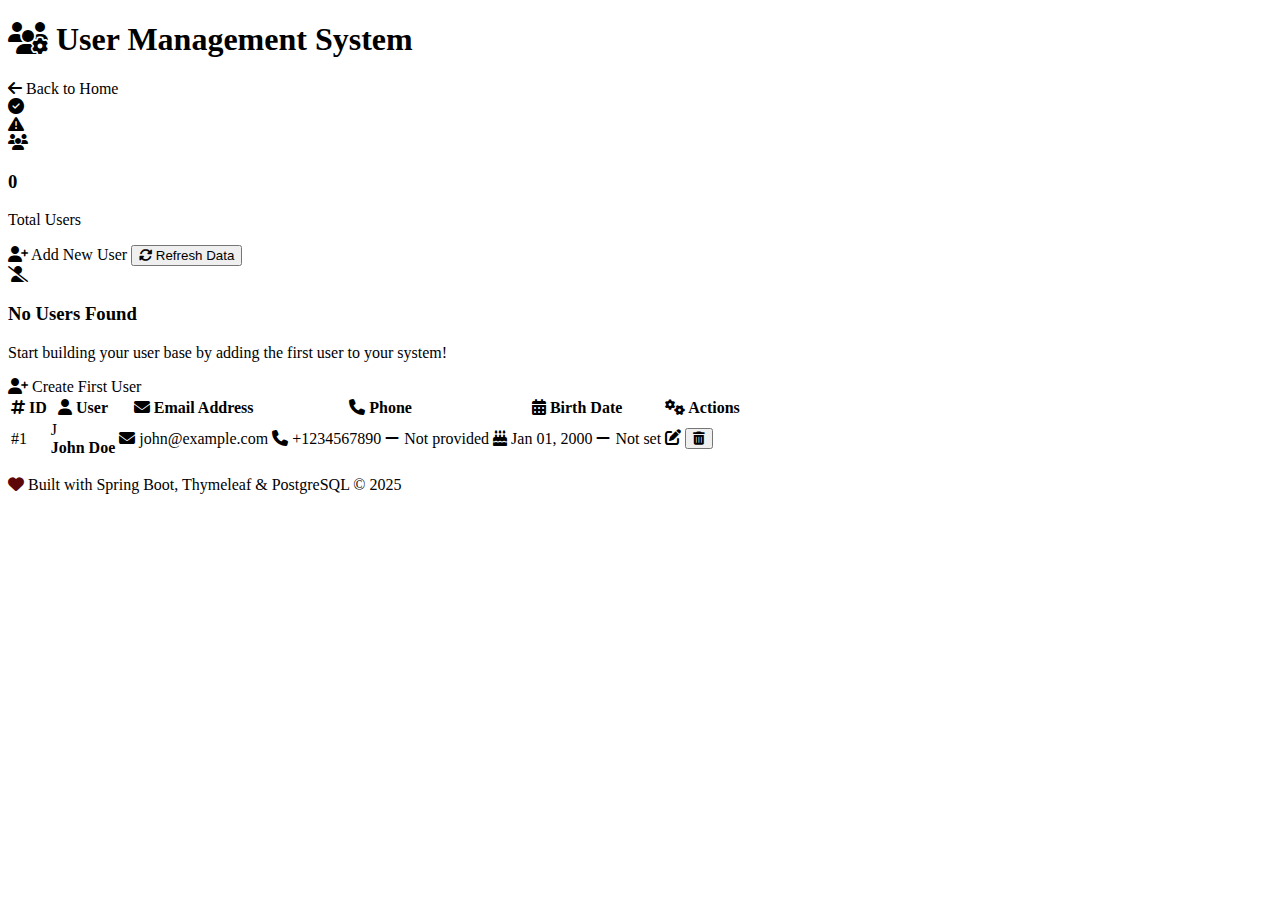
<file: src/main/resources/templates/users/list.html>
<!DOCTYPE html>
<html lang="en" xmlns:th="http://www.thymeleaf.org">
<head>
  <meta charset="UTF-8">
  <meta name="viewport" content="width=device-width, initial-scale=1.0">
  <title>User Management - Dashboard</title>
  <link href="https://cdnjs.cloudflare.com/ajax/libs/font-awesome/6.4.0/css/all.min.css" rel="stylesheet">
  <link rel="preconnect" href="https://fonts.googleapis.com">
  <link rel="preconnect" href="https://fonts.gstatic.com" crossorigin>
  <link href="https://fonts.googleapis.com/css2?family=Inter:wght@300;400;500;600;700&display=swap" rel="stylesheet">
  <link rel="stylesheet" th:href="@{/css/style.css}">
  <link rel="stylesheet" th:href="@{/css/forms.css}">
</head>
<body>
<div class="container">
  <header class="header">
    <h1><i class="fas fa-users-cog"></i> User Management System</h1>
  </header>

  <a th:href="@{/}" class="back-link">
    <i class="fas fa-arrow-left"></i>
    Back to Home
  </a>

  <div th:if="${successMessage}" class="alert alert-success">
    <i class="fas fa-check-circle"></i>
    <span th:text="${successMessage}"></span>
  </div>

  <div th:if="${errorMessage}" class="alert alert-error">
    <i class="fas fa-exclamation-triangle"></i>
    <span th:text="${errorMessage}"></span>
  </div>

  <div class="stats-section">
    <div class="stats-card">
      <i class="fas fa-users"></i>
      <div>
        <h3 th:text="${userCount}">0</h3>
        <p>Total Users</p>
      </div>
    </div>

    <div class="actions">
      <a th:href="@{/users/add}" class="btn btn-primary">
        <i class="fas fa-user-plus"></i> Add New User
      </a>
      <button onclick="location.reload()" class="btn btn-secondary">
        <i class="fas fa-sync-alt"></i> Refresh Data
      </button>
    </div>
  </div>

  <div class="table-container">
    <div th:if="${#lists.isEmpty(users)}" class="empty-state">
      <i class="fas fa-user-slash"></i>
      <h3>No Users Found</h3>
      <p>Start building your user base by adding the first user to your system!</p>
      <a th:href="@{/users/add}" class="btn btn-primary">
        <i class="fas fa-user-plus"></i> Create First User
      </a>
    </div>

    <table th:if="${!#lists.isEmpty(users)}" class="users-table">
      <thead>
      <tr>
        <th><i class="fas fa-hashtag"></i> ID</th>
        <th><i class="fas fa-user"></i> User</th>
        <th><i class="fas fa-envelope"></i> Email Address</th>
        <th><i class="fas fa-phone"></i> Phone</th>
        <th><i class="fas fa-calendar-alt"></i> Birth Date</th>
        <th><i class="fas fa-cogs"></i> Actions</th>
      </tr>
      </thead>
      <tbody>
      <tr th:each="user, iterStat : ${users}" th:class="${iterStat.even} ? 'even' : 'odd'">
        <td class="id-cell" th:text="'#' + ${user.id}">#1</td>
        <td class="name-cell">
          <div class="user-avatar" th:text="${#strings.substring(user.name, 0, 1)}">J</div>
          <div>
            <strong th:text="${user.name}">John Doe</strong>
          </div>
        </td>
        <td class="email-cell">
          <a th:href="'mailto:' + ${user.email}" th:title="'Send email to ' + ${user.name}">
            <i class="fas fa-envelope"></i> <span th:text="${user.email}">john@example.com</span>
          </a>
        </td>
        <td class="phone-cell">
          <a th:if="${user.phone != null and !#strings.isEmpty(user.phone)}"
             th:href="'tel:' + ${user.phone}"
             th:title="'Call ' + ${user.name}">
            <i class="fas fa-phone"></i> <span th:text="${user.phone}">+1234567890</span>
          </a>
          <span th:if="${user.phone == null or #strings.isEmpty(user.phone)}" class="no-data">
                                <i class="fas fa-minus"></i> Not provided
                            </span>
        </td>
        <td class="date-cell">
                            <span th:if="${user.dateNaissance != null}">
                                <i class="fas fa-birthday-cake"></i>
                                <span th:text="${formattedDates[user.id]}">Jan 01, 2000</span>
                            </span>
          <span th:if="${user.dateNaissance == null}" class="no-data">
                                <i class="fas fa-minus"></i> Not set
                            </span>
        </td>
        <td class="actions-cell">
          <div class="action-buttons">
            <a th:href="@{/users/edit/{id}(id=${user.id})}"
               class="btn btn-edit"
               th:title="'Edit ' + ${user.name}">
              <i class="fas fa-edit"></i>
            </a>
            <button class="btn btn-delete"
                    th:data-user-id="${user.id}"
                    th:data-user-name="${user.name}"
                    th:title="'Delete ' + ${user.name}"
                    onclick="confirmDelete(this.dataset.userId, this.dataset.userName)">
              <i class="fas fa-trash-alt"></i>
            </button>
          </div>
        </td>
      </tr>
      </tbody>
    </table>
  </div>

  <footer class="footer">
    <p>
      <i class="fas fa-heart" style="color:rgb(92, 8, 8);"></i>
      Built with Spring Boot, Thymeleaf & PostgreSQL &copy; 2025
    </p>
  </footer>
</div>

<script>
  function confirmDelete(userId, userName) {
    console.log("Confirm delete for user ID: " + userId + ", Name: " + userName);
    const result = confirm(
            `⚠️ DELETE USER CONFIRMATION\n\n` +
            `User: ` + userName +
            `\n` +
            `ID: ` + userId +
            `\n\n` +
            `This action cannot be undone!\n` +
            `Are you absolutely sure?`
    );

    if (result) {
      const deleteBtn = event.target.closest('.btn-delete');
      deleteBtn.classList.add('loading');
      deleteBtn.innerHTML = '<i class="fas fa-spinner fa-spin"></i>';
      window.location.href = '/UserManagement/users/delete/' + userId;
    }
  }

  document.addEventListener('DOMContentLoaded', function() {
    const alerts = document.querySelectorAll('.alert');
    alerts.forEach(alert => {
      setTimeout(() => {
        alert.style.transform = 'translateX(100%)';
        alert.style.opacity = '0';
        setTimeout(() => alert.remove(), 300);
      }, 5000);
    });

    const tableRows = document.querySelectorAll('.users-table tbody tr');
    tableRows.forEach(row => {
      row.addEventListener('mouseenter', function() {
        this.style.transform = 'scale(1.02)';
      });

      row.addEventListener('mouseleave', function() {
        this.style.transform = 'scale(1)';
      });
    });
  });

  document.querySelectorAll('.btn:not(.btn-delete)').forEach(btn => {
    btn.addEventListener('click', function() {
      this.classList.add('loading');
      setTimeout(() => this.classList.remove('loading'), 2000);
    });
  });

  document.addEventListener('keydown', function(e) {
    if (e.altKey && e.key === 'n') {
      e.preventDefault();
      window.location.href = '/UserManagement/users/add';
    }

    if (e.altKey && e.key === 'r') {
      e.preventDefault();
      location.reload();
    }
  });
</script>
</body>
</html>
</file>
